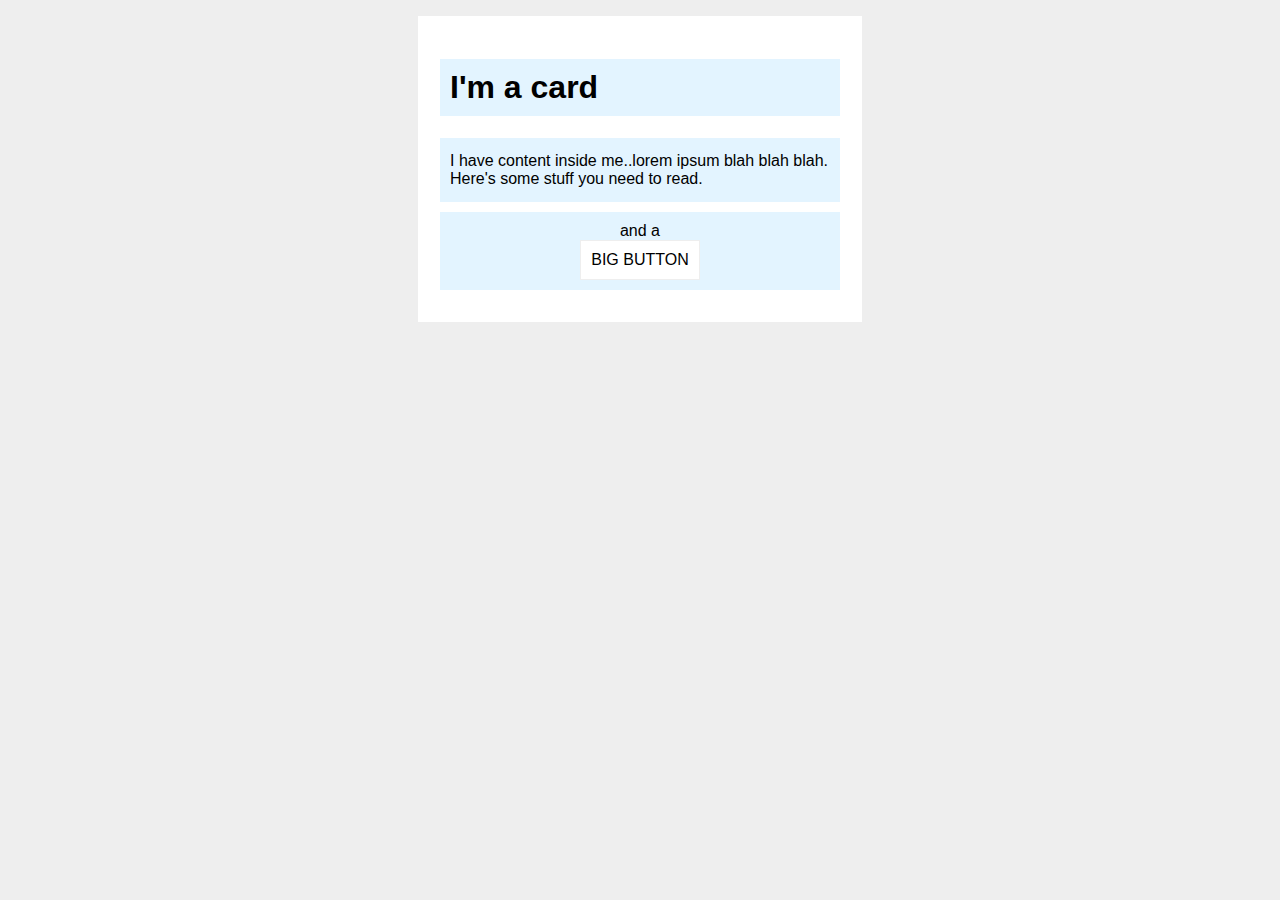
<file: foundations/block-and-inline/02-margin-and-padding-2/index.html>
<!DOCTYPE html>
<html lang="en">
  <head>
    <meta charset="UTF-8">
    <meta http-equiv="X-UA-Compatible" content="IE=edge">
    <meta name="viewport" content="width=device-width, initial-scale=1.0">
    <title>Margin and Padding exercise 2</title>
    <link rel="stylesheet" href="style.css">
  </head>
  <body>
    <div class="card">
      <h1 class="title">I'm a card</h1>
      <div class="content">I have content inside me..lorem ipsum blah blah blah. Here's some stuff you need to read.</div>
      <div class="button-container">and a</span><button>BIG BUTTON</button></div>
    </div>
  </body>
</html>
</file>
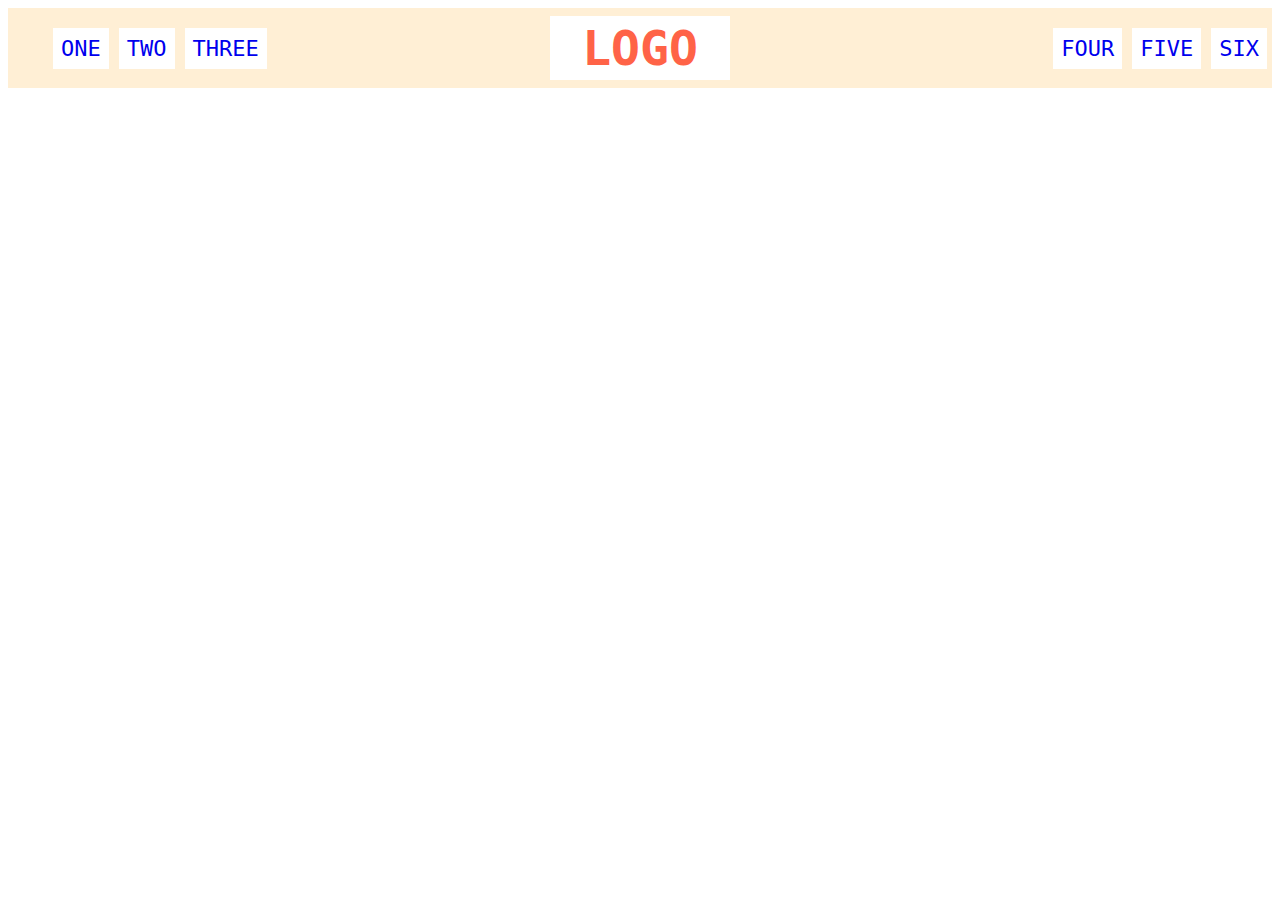
<file: foundations/flex/02-flex-header/index.html>
<!DOCTYPE html>
<html lang="en">
  <head>
    <meta charset="UTF-8">
    <meta http-equiv="X-UA-Compatible" content="IE=edge">
    <meta name="viewport" content="width=device-width, initial-scale=1.0">
    <title>Flex Header</title>
    <link rel="stylesheet" href="style.css">
  </head>
  <body>
    <div class="header">
      <div class="links">
        <ul>
          <li><a href="#">ONE</a></li>
          <li><a href="#">TWO</a></li>
          <li><a href="#">THREE</a></li>
        </ul>
      </div>
      <div class="logo">LOGO</div>
      <div class="links">
        <ul>
          <li><a href="#">FOUR</a></li>
          <li><a href="#">FIVE</a></li>
          <li><a href="#">SIX</a></li>
        </ul>
      </div>
    </div>
  </body>
</html>
</file>
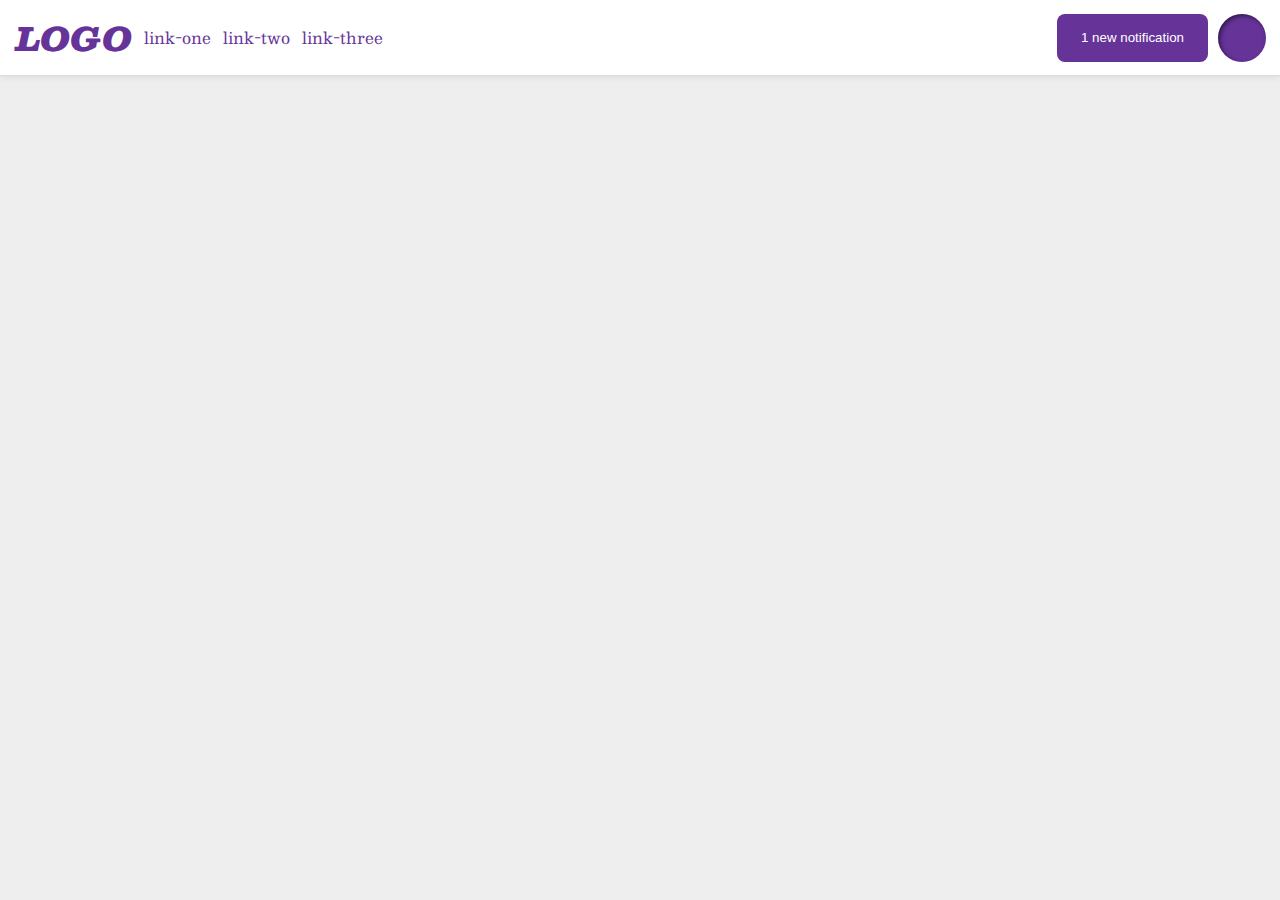
<file: foundations/flex/03-flex-header-2/index.html>
<!DOCTYPE html>
<html lang="en">
  <head>
    <meta charset="UTF-8">
    <meta http-equiv="X-UA-Compatible" content="IE=edge">
    <meta name="viewport" content="width=device-width, initial-scale=1.0">
    <title>Flex Header 2</title>
    <link rel="stylesheet" href="style.css">
  </head>
  <body>
    <div class="header">
      <div class="logo">
        LOGO
      </div>
      <ul class="links">
        <li><a href="https://google.com">link-one</a></li>
        <li><a href="https://google.com">link-two</a></li>
        <li><a href="https://google.com">link-three</a></li>
      </ul>
      <div class="buttons">
        <button class="notifications">
        1 new notification
      </button>
      <div class="profile-image"></div>
      </div>
      
    </div>
  </body>
</html>
</file>
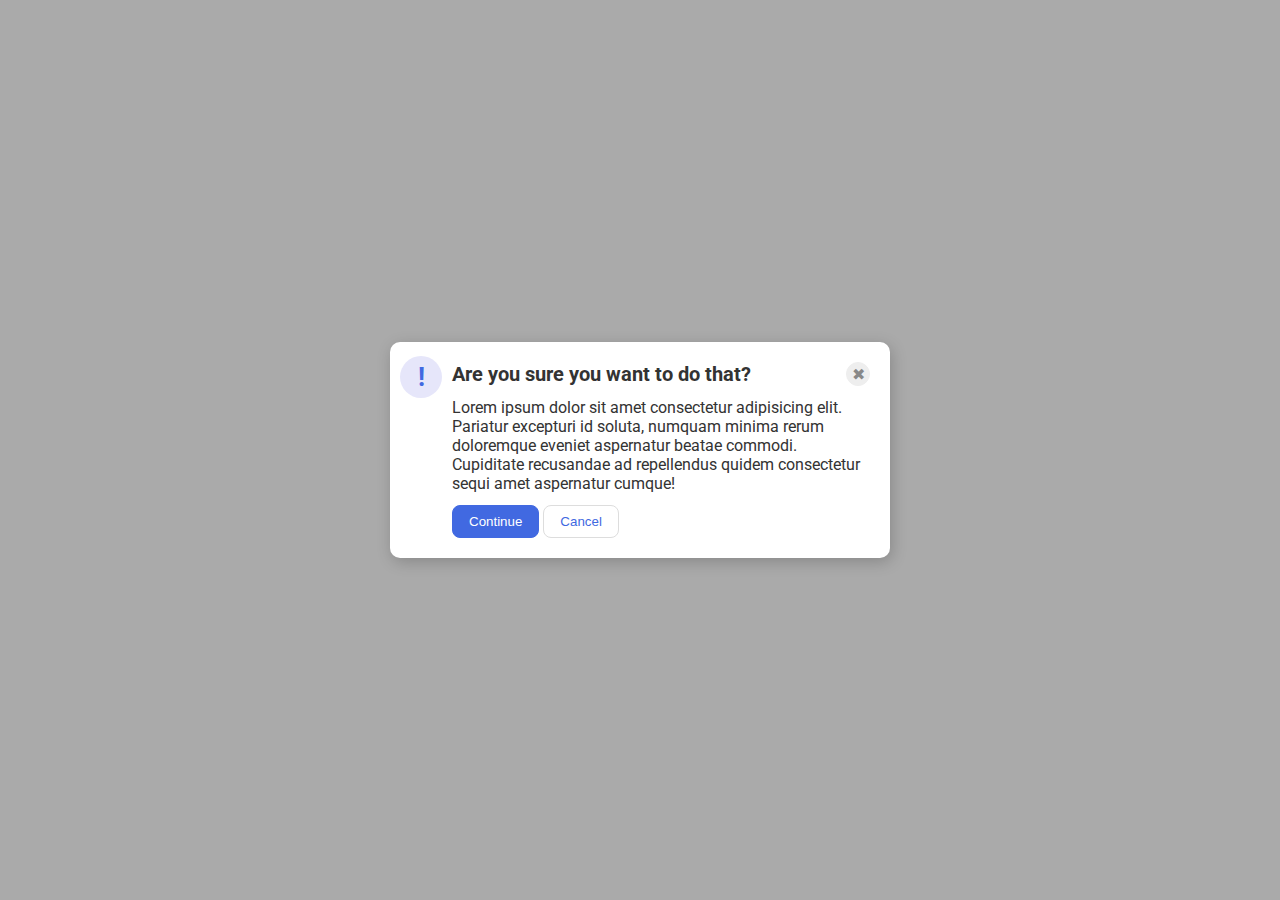
<file: foundations/flex/05-flex-modal/index.html>
<!DOCTYPE html>
<html lang="en">
  <head>
    <meta charset="UTF-8">
    <meta http-equiv="X-UA-Compatible" content="IE=edge">
    <meta name="viewport" content="width=device-width, initial-scale=1.0">
    <link rel="stylesheet" href="style.css">
    <title>Modal</title>
  </head>
  <body>
    <div class="modal">
      <div class="icon">!</div>
      <div class="content-container">
        <div class="header">Are you sure you want to do that?
          <button class="close-button">✖</button>
        </div>
        <div class="text">Lorem ipsum dolor sit amet consectetur adipisicing elit. Pariatur excepturi id soluta, numquam minima rerum doloremque eveniet aspernatur beatae commodi. Cupiditate recusandae ad repellendus quidem consectetur sequi amet aspernatur cumque!</div>
        <div class="bottom-buttons">
          <button class="continue">Continue</button>
          <button class="cancel">Cancel</button>
        </div>
        
      </div>
    </div>
  </body>
</html>
</file>
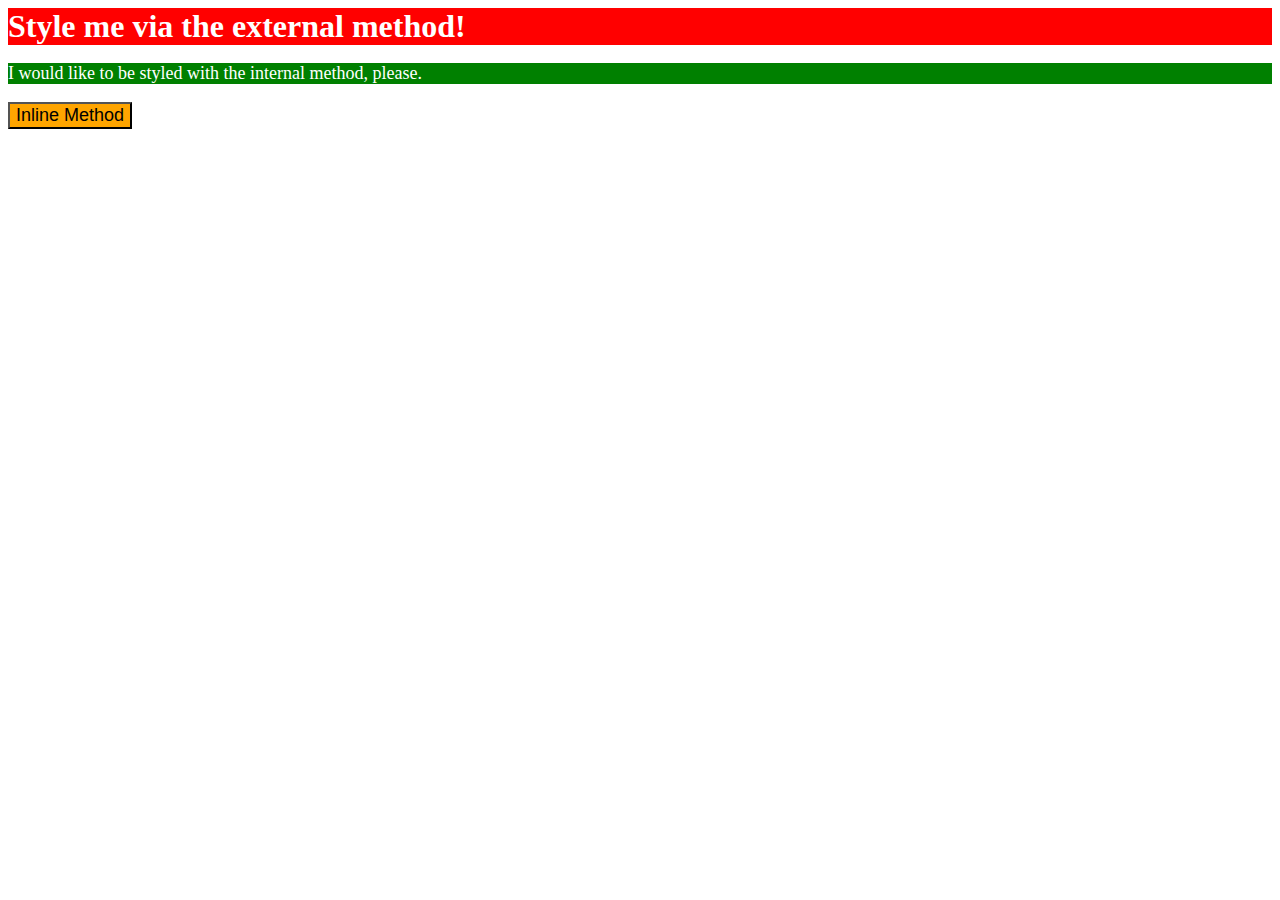
<file: foundations/intro-to-css/01-css-methods/index.html>
<!DOCTYPE html>
<html lang="en">
  <head>
    <meta charset="UTF-8">
    <meta http-equiv="X-UA-Compatible" content="IE=edge">
    <meta name="viewport" content="width=device-width, initial-scale=1.0">
    <link rel="stylesheet" href="./style.css">
    <title>Methods for Adding CSS</title>
    <style>
      p{
       color: white; 
       background-color: green; 
       font-size: 18px;
      }
    </style>
  </head>
  <body>
    <div class="external">Style me via the external method!</div>
    <p >I would like to be styled with the internal method, please.</p>
    <button style="background-color: orange; font-size: 18px;">Inline Method</button>
  </body>
</html>
</file>
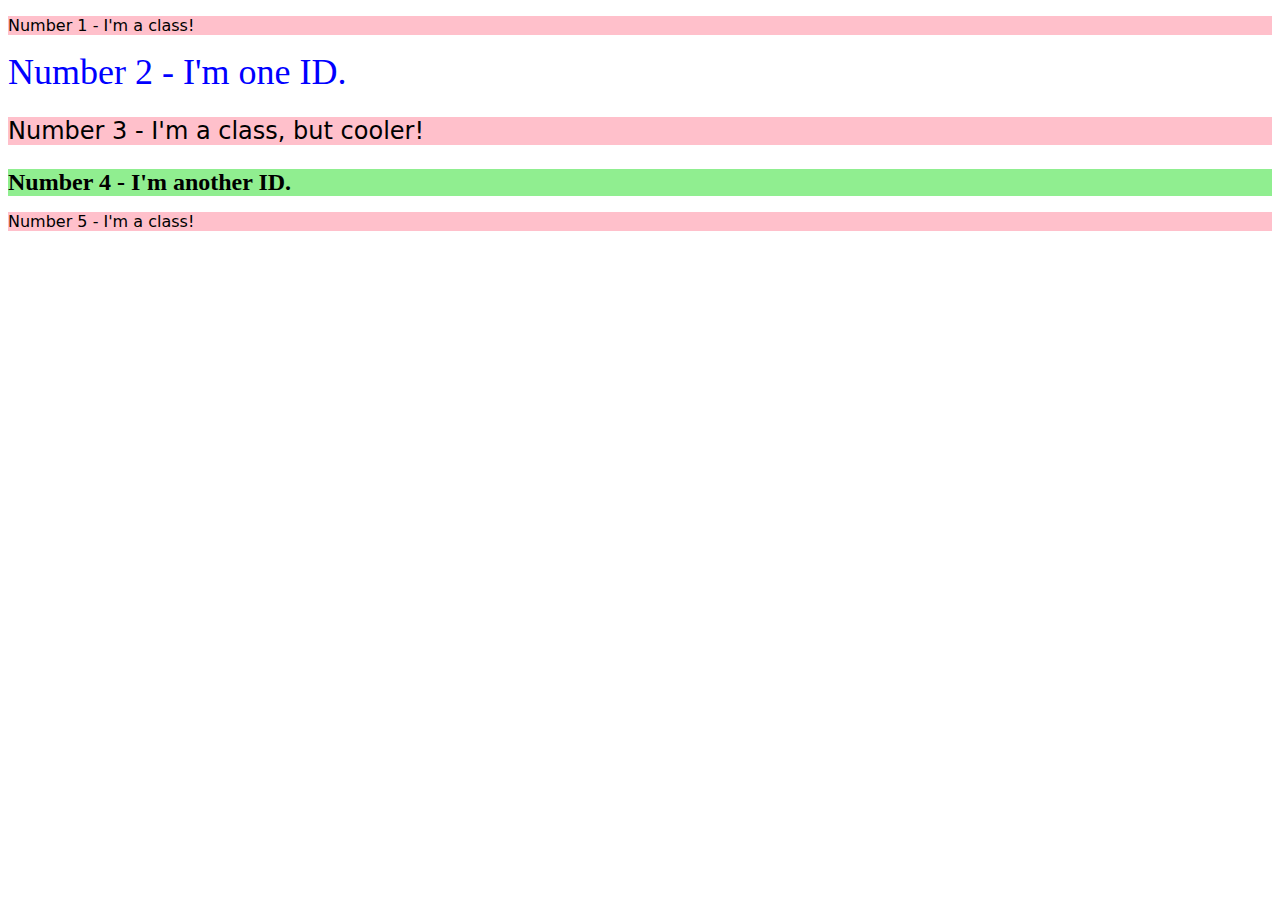
<file: foundations/intro-to-css/02-class-id-selectors/index.html>
<!DOCTYPE html>
<html lang="en">
  <head>
    <meta charset="UTF-8">
    <meta http-equiv="X-UA-Compatible" content="IE=edge">
    <meta name="viewport" content="width=device-width, initial-scale=1.0">
    <title>Class and ID Selectors</title>
    <link rel="stylesheet" href="style.css">
  </head>
  <body>
    <p class="pink-lines">Number 1 - I'm a class!</p>
    <div id="blue">Number 2 - I'm one ID.</div>
    <p class="pink-lines cool">Number 3 - I'm a class, but cooler!</p>
    <div id="green">Number 4 - I'm another ID.</div>
    <p class="pink-lines">Number 5 - I'm a class!</p>
  </body>
</html>
</file>
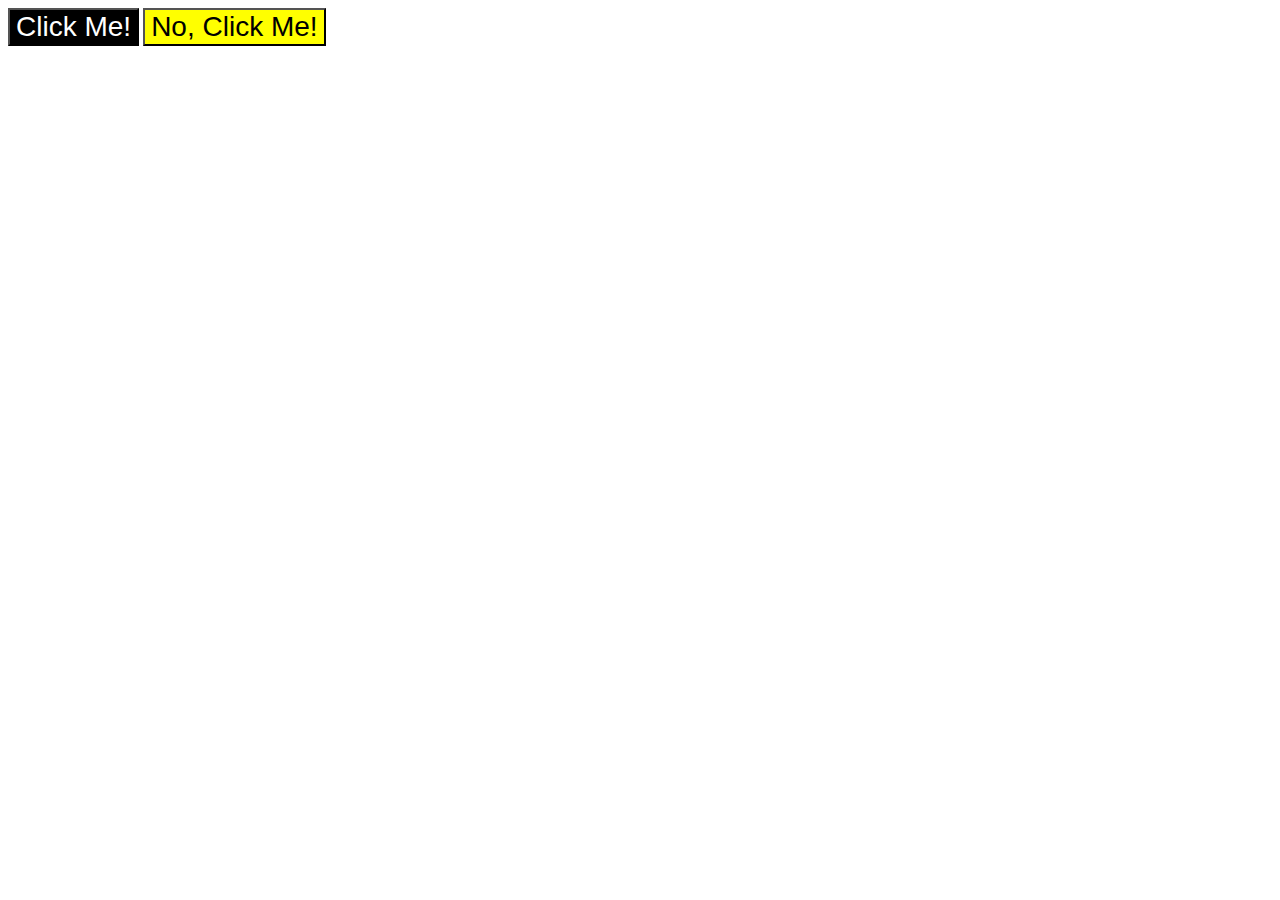
<file: foundations/intro-to-css/03-grouping-selectors/index.html>
<!DOCTYPE html>
<html lang="en">
  <head>
    <meta charset="UTF-8">
    <meta http-equiv="X-UA-Compatible" content="IE=edge">
    <meta name="viewport" content="width=device-width, initial-scale=1.0">
    <title>Grouping Selectors</title>
    <link rel="stylesheet" href="style.css">
  </head>
  <body>
    <button class="left-button">Click Me!</button>
    <button class="right-button">No, Click Me!</button>
  </body>
</html>
</file>
<file: foundations/block-and-inline/02-margin-and-padding-2/style.css>
body {
  background: #eee;
  font-family: sans-serif;
  
}

.card {
  width: 400px;
  background: #fff;
  margin: 16px auto;
  border: 12px, solid, white;
  padding: 10px;
}

.title {
  background: #e3f4ff;
  padding: 10px;
}

.content {
  background: #e3f4ff;
  font-size: 16px;
  padding: 14px 10px;
}

.button-container {
  background: #e3f4ff;
  font-size: 16px;
  padding: 10px;
  margin: 10px auto;
  text-align: center;
}

button {
  display: block;
  margin: 0 auto;
  padding: 10px;
  background: white;
  border: 1px solid #eee;
  font-size: 16px;
}
</file>
<file: foundations/flex/02-flex-header/style.css>
.header  {
  font-family: monospace;
  background: papayawhip;
  display: flex;
  justify-content: space-between;
}

.logo {
  font-size: 48px;
  font-weight: 900;
  color: tomato;
  background: white;
  padding: 4px 32px;
  border: solid 8px papayawhip;
}

.links {
  display: flex;
  align-items: center;
}

ul {
  /* this removes the dots on the list items*/
  list-style-type: none;
  display: flex;
}

a {
  font-size: 22px;
  background: white;
  padding: 8px;
  margin: 5px;
  /* this removes the line under the links */
  text-decoration: none;
}
</file>
<file: foundations/flex/03-flex-header-2/style.css>
/* this is some magical font-importing.  
you'll learn about it later. */
@import url('https://fonts.googleapis.com/css2?family=Besley:ital,wght@0,400;1,900&display=swap');

body {
  margin: 0;
  background: #eee;
  font-family: Besley, serif;
}

.header {
  display: flex;
  align-items: center;
  background: white;
  border-bottom: 1px solid #ddd;
  box-shadow: 0 0 8px rgba(0,0,0,.1);
  padding: 8px 16px;
}

.profile-image {
  background: rebeccapurple;
  box-shadow: inset 2px 2px 4px rgba(0,0,0,.5);
  border-radius: 50%;
  width: 48px;
  height: 48px;
  margin-left: 10px;
}

.logo {
  color: rebeccapurple;
  font-size: 32px;
  font-weight: 900;
  font-style: italic;
}

.links {
  display: flex;
  padding-left: 12px;
}

.buttons {
  display: flex;
  position: fixed;
  right: 14px;
}

button {
  border: none;
  border-radius: 8px;
  background: rebeccapurple;
  color: white;
  padding: 8px 24px;
}

a {
  /* this removes the line under our links */
  text-decoration: none;
  color: rebeccapurple;
}

ul {
  list-style-type: none;
}

li {
  padding-right: 12px;
}
</file>
<file: foundations/flex/05-flex-modal/style.css>
@import url('https://fonts.googleapis.com/css2?family=Roboto:wght@400;700&display=swap');

html, body {
  height: 100%;
}

body {
  font-family: Roboto, sans-serif;
  margin: 0;
  background: #aaa;
  color: #333;
  /* I'll give you this one for free lol */
  display: flex;
  align-items: center;
  justify-content: center;
}

.modal {
  display: flex;
  background: white;
  width: 480px;
  border-radius: 10px;
  box-shadow: 2px 4px 16px rgba(0,0,0,.2);
  padding: 10px;
}

.icon {
  color: royalblue;
  font-size: 26px;
  font-weight: 700;
  background: lavender;
  width: 42px;
  height: 42px;
  border-radius: 50%;
  display: flex;
  align-items: center;
  justify-content: center;
  flex-shrink: 0;
  margin-top: 4px;
}

.content-container {
  display: flex;
  flex-direction: column;
  padding: 10px;
}

.header {
  display: flex;
  justify-content: space-between;
  font-weight: bold;
  font-size: 20px;
}

.text {
  padding: 12px 0;
}

.close-button {
  background: #eee;
  border-radius: 50%;
  color: #888;
  font-weight: 400;
  font-size: 16px;
  height: 24px;
  width: 24px;
  display: flex;
  align-items: center;
  justify-content: center;
  border: 1px solid #eee;
  padding: 0;
}

button {
  cursor: pointer;
  padding: 8px 16px;
  border-radius: 8px;
}

button.continue {
  background: royalblue;
  border: 1px solid royalblue;
  color: white;
}

button.cancel {
  background: white;
  border: 1px solid #ddd;
  color: royalblue;
}
</file>
<file: foundations/intro-to-css/01-css-methods/style.css>
.external {
    background-color: red;
    color: white;
    font-size: 32px;
    align-items: center;
    font-weight: bold;
}
</file>
<file: foundations/intro-to-css/02-class-id-selectors/style.css>
.pink-lines {
    font-family: "Verdana", "DejaVu Sans", sans-serif;
    background-color: pink;
}

.cool {
    font-size: 24px;
}

#blue {
    color: blue;
    font-size: 36px;
}

#green {
    background-color: lightgreen;
    font-size: 24px;
    font-weight: bold;
}
</file>
<file: foundations/intro-to-css/03-grouping-selectors/style.css>
button {
    font-size: 28px;
    font-family: 'Helvetica', 'Times New Roman', sans-serif;
}

.left-button {
    color: white;
    background-color: black;
}

.right-button {
    background-color: yellow;
}
</file>
